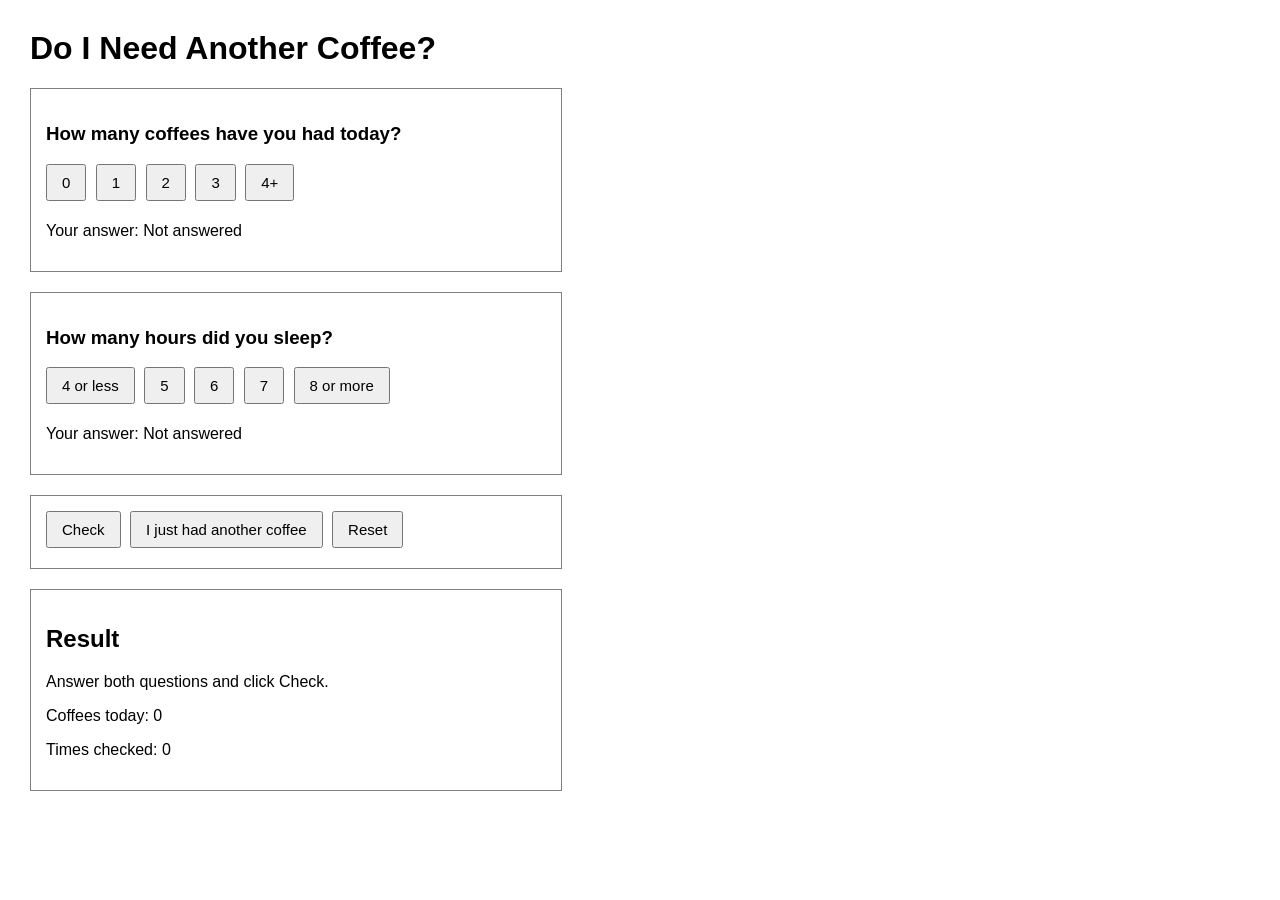
<file: index.html>
<!DOCTYPE html>
<html lang="en" dir="ltr">
<head>
  <meta charset="utf-8">
  <meta name="viewport" content="width=device-width, initial-scale=1">
  <title>Do I Need Another Coffee?</title>
  <link rel="stylesheet" href="style.css">
</head>
<body>

  <h1>Do I Need Another Coffee?</h1>

  <div class="box">
    <h3>How many coffees have you had today?</h3>
    <button onclick="setCoffee(0, '0')">0</button>
    <button onclick="setCoffee(1, '1')">1</button>
    <button onclick="setCoffee(2, '2')">2</button>
    <button onclick="setCoffee(3, '3')">3</button>
    <button onclick="setCoffee(4, '4+')">4+</button>
    <p>Your answer: <span id="coffeeAnswer">Not answered</span></p>
  </div>

  <div class="box">
    <h3>How many hours did you sleep?</h3>
    <button onclick="setSleep(4, '4 or less')">4 or less</button>
    <button onclick="setSleep(5, '5')">5</button>
    <button onclick="setSleep(6, '6')">6</button>
    <button onclick="setSleep(7, '7')">7</button>
    <button onclick="setSleep(8, '8 or more')">8 or more</button>
    <p>Your answer: <span id="sleepAnswer">Not answered</span></p>
  </div>

  <div class="box">
    <button onclick="checkCoffee()">Check</button>
    <button onclick="drinkCoffee()">I just had another coffee</button>
    <button onclick="resetAll()">Reset</button>
  </div>

  <div class="box" id="resultBox">
    <h2 id="resultTitle">Result</h2>
    <p id="resultMessage">Answer both questions and click Check.</p>
    <p>Coffees today: <span id="coffeeCount">0</span></p>
    <p>Times checked: <span id="checkCount">0</span></p>
  </div>

  <script src="script.js"></script>
</body>
</html>
</file>
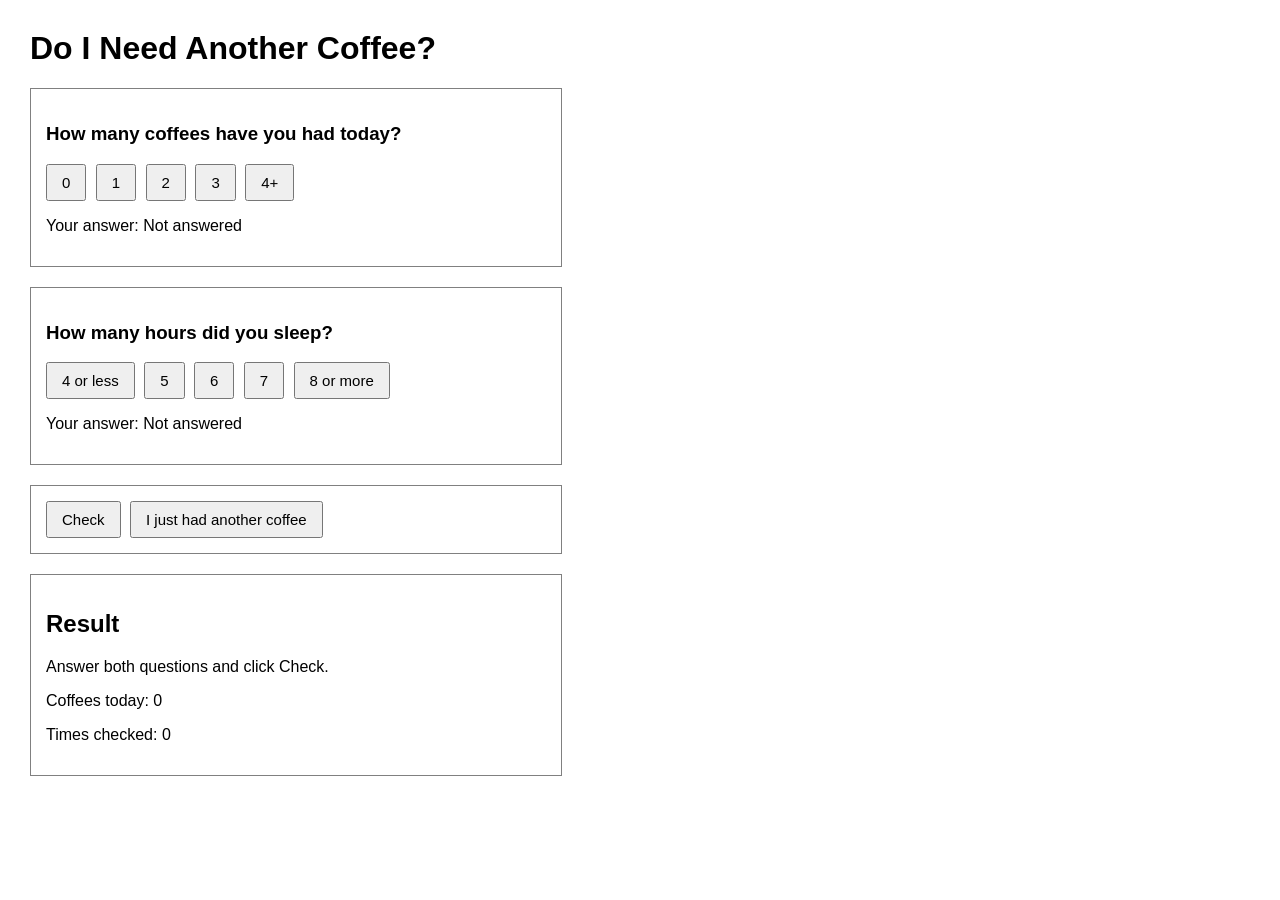
<file: coffee-check/index.html>
<!DOCTYPE html>
<html lang="en" dir="ltr">
<head>
  <meta charset="utf-8">
  <title>Do I Need Another Coffee?</title>
  <link rel="stylesheet" href="style.css">
</head>
<body>

  <h1>Do I Need Another Coffee?</h1>

  <div class="box">
    <h3>How many coffees have you had today?</h3>
    <button onclick="setCoffee(0, '0')">0</button>
    <button onclick="setCoffee(1, '1')">1</button>
    <button onclick="setCoffee(2, '2')">2</button>
    <button onclick="setCoffee(3, '3')">3</button>
    <button onclick="setCoffee(4, '4+')">4+</button>
    <p>Your answer: <span id="coffeeAnswer">Not answered</span></p>
  </div>

  <div class="box">
    <h3>How many hours did you sleep?</h3>
    <button onclick="setSleep(4, '4 or less')">4 or less</button>
    <button onclick="setSleep(5, '5')">5</button>
    <button onclick="setSleep(6, '6')">6</button>
    <button onclick="setSleep(7, '7')">7</button>
    <button onclick="setSleep(8, '8 or more')">8 or more</button>
    <p>Your answer: <span id="sleepAnswer">Not answered</span></p>
  </div>

  <div class="box">
    <button onclick="checkCoffee()">Check</button>
    <button onclick="drinkCoffee()">I just had another coffee</button>
  </div>

  <div class="box" id="resultBox">
    <h2 id="resultTitle">Result</h2>
    <p id="resultMessage">Answer both questions and click Check.</p>
    <p>Coffees today: <span id="coffeeCount">0</span></p>
    <p>Times checked: <span id="checkCount">0</span></p>
  </div>

  <script src="script.js"></script>
</body>
</html>
</file>
<file: style.css>
body {
  margin: 30px;
  font-family: Arial, sans-serif;
  background-color: white;
  color: black;
}

.box {
  max-width: 500px;
  margin-bottom: 20px;
  padding: 15px;
  border: 1px solid gray;
}

button {
  padding: 8px 14px;
  margin-right: 5px;
  margin-bottom: 5px;
  font-size: 15px;
}

.waiting {
  background-color: #eeeeee;
}

.go {
  background-color: #d4edda;
  border-color: green;
}

.maybe {
  background-color: #fff3cd;
  border-color: orange;
}

.stop {
  background-color: #f8d7da;
  border-color: red;
}
</file>
<file: coffee-check/style.css>
body {
  margin: 30px;
  font-family: Arial, sans-serif;
  background-color: white;
  color: black;
}

.box {
  width: 500px;
  margin-bottom: 20px;
  padding: 15px;
  border: 1px solid gray;
}

button {
  padding: 8px 14px;
  margin-right: 5px;
  font-size: 15px;
}
</file>
